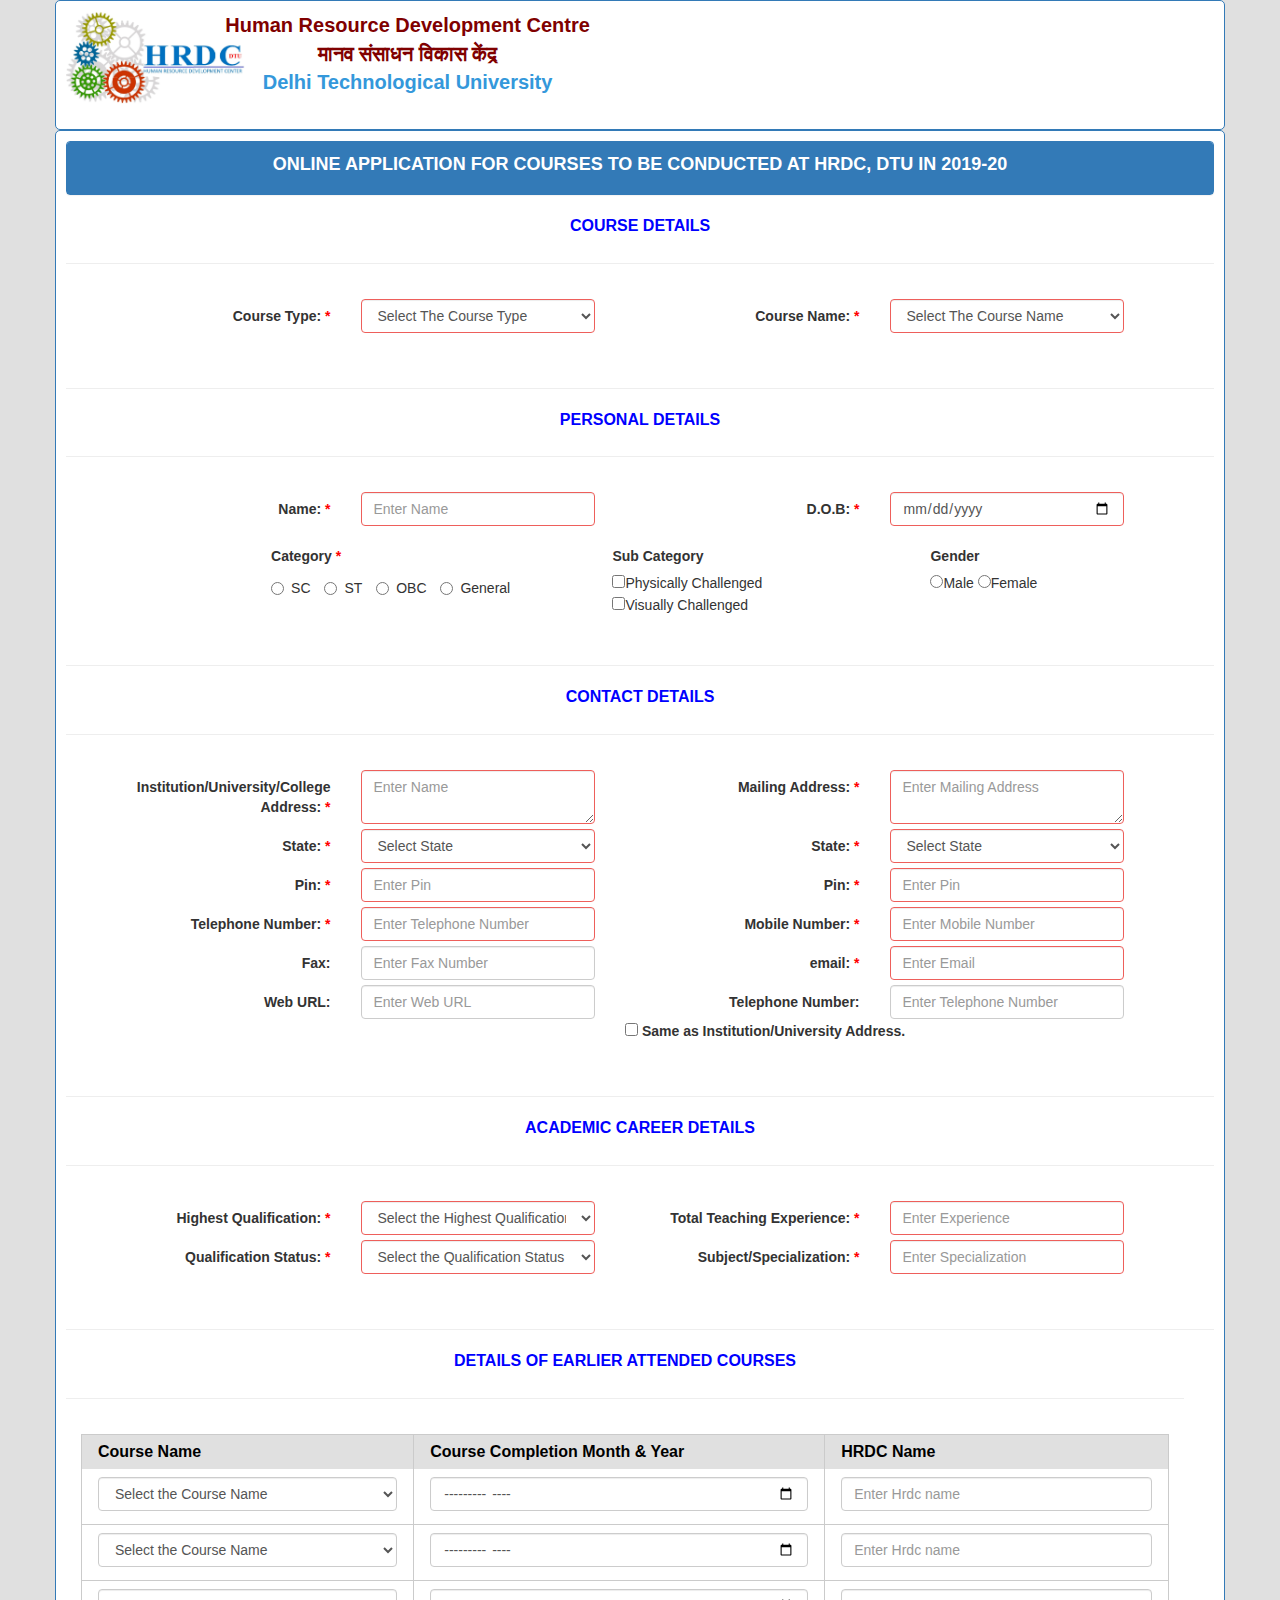
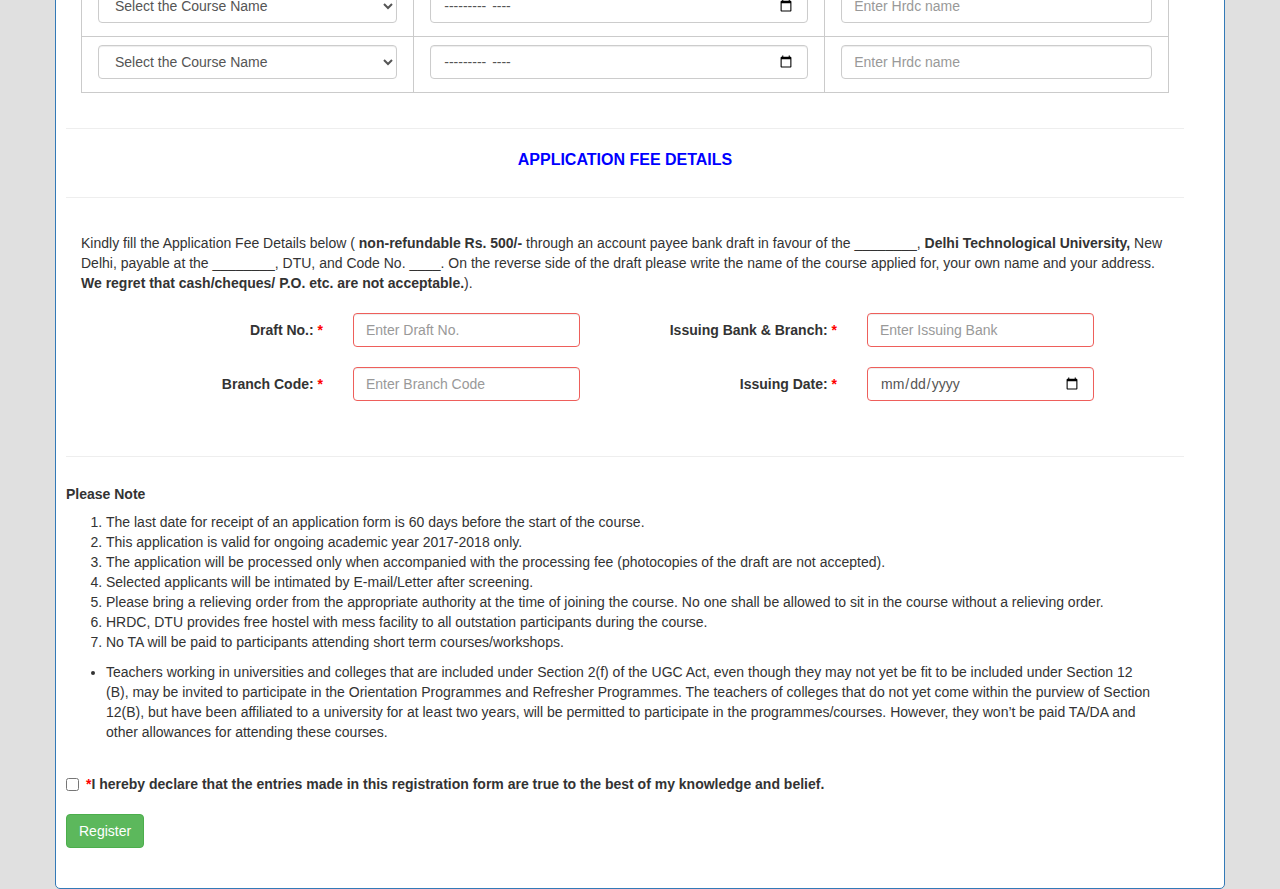
<file: Form/hrdconline.html>
<html lang="en">
<head>
  <title>Registration</title>
  <meta charset="utf-8">
  <meta name="viewport" content="width=device-width, initial-scale=1">
    <link rel="stylesheet" href="css/pure-min.css">

  <link rel="stylesheet" href="css/bootstrap.min.css"><!-- check it -->
  <script src="js/jquery.min.js"></script>
  <script src="js/jquery.validate.js"></script>
<script src="js/bootstrap.min.js"></script>
<script type="text/javascript" src="js/bootstrap-datepicker.min.js"></script>
<link rel="stylesheet" href="css/bootstrap-datepicker3.css"/>

 
  <style type="text/css">
 
  .required{
  
    color:red;
	font-weight:900;
  
  }
  
 .container {
  background-color: white;

    border: 1px solid rgb(51, 122, 183);
    padding: 10px;
    border-radius: 5px;

  }
  
 body {
	 background-color: #E0E0E0;
 }
  
  .alert{
   background-color: red;
  }
  
input:invalid,
select:invalid,
textarea:invalid,
radio:invalid,
checkbox:invalid {
 
  border-color: #ee5f5b;
  &:focus {
    border-color: darken(#ee5f5b, 10%);
    .box-shadow(0 0 6px lighten(#ee5f5b, 20%));    
  }
}

.error {
    color:red;
}


.tooltip {
    position: relative;
    display: inline-block;
    border-bottom: 1px dotted black; 
}


.tooltip .tooltiptext {
    visibility: hidden;
    width: 120px;
    background-color: #555;
    color: #fff;
    text-align: center;
    padding: 5px 0;
    border-radius: 6px;

    position: absolute;
    z-index: 1;
    bottom: 125%;
    left: 50%;
    margin-left: -60px;

  
    opacity: 0;
    transition: opacity 0.3s;
}


.tooltip .tooltiptext::after {
    content: "";
    position: absolute;
    top: 100%;
    left: 50%;
    margin-left: -5px;
    border-width: 5px;
    border-style: solid;
    border-color: #555 transparent transparent transparent;
}


.tooltip:hover .tooltiptext {
    visibility: visible;
    opacity: 1;
}

.titles
{
	color:rgb(0,0,255);font-size:16px;
	
}
  
  </style>
  
  
</head>
<body>
<div class="container">
<div class="form-horizontal">

  <center>
<div class="form-group col-md-1 col-sm-1 col-xs-3">
<img src="hrdclogo.jpg" alt="HRDC DTU LOGO" width="180px" height="93"><!-- check it -->
</div>
<div class="form-group col-md-6 col-sm-6 col-xs-9">
&nbsp;&nbsp;<span style="color:Maroon; font-size:20px;"><b>Human Resource Development Centre </b></span><br/>
&nbsp;&nbsp;<span style="color:Maroon; font-size:20px;"><b>मानव संसाधन विकास केंद्र </b></span><br/>
&nbsp;&nbsp;<span style="color:#3498DB; font-size:20px;"><b>Delhi Technological University</b></span>
</div>
<div class="form-group col-md-5 col-sm-5">
</div>
</center>
</div>
</div>

 
<div class="container">
  <form  data-toggle="validator" role ="form" id="form_save" method="post" class="form-horizontal">
 <div class="panel panel-primary">
	 <div class="panel-heading"> <center><label style="font-size:18px">ONLINE APPLICATION FOR COURSES TO BE CONDUCTED AT HRDC, DTU IN 2019-20</label></div></div>
 <div >
  <div ><center><label class="titles">COURSE DETAILS</label></div>
  <hr>
  <div class="panel-body">
	<div class="form-group col-md-6">
		<label for="course_type" class="col-sm-6 control-label">Course Type:  <span class="required">*</span></label>
		<div class="col-sm-6">
			<select class="form-control has-success has-feedback" id="course_type" name="course_type" required onchange="drop1(this.value);">
			    <option value="">Select The Course Type</option>
				<option value="1">Orientation Programme</option><option value="2">Refresher Courses</option><option value="4">Short term Courses</option><option value="5">Workshop</option>			</select>
			<script>
			function drop1(a){
			$.ajax({
           type: "POST",
           url: "data.php", // the script where you handle the form input.
           data: {key: a, type:"getList"}, // serializes the form's elements.
           success: function(data)
           {
				//var obj = JSON.parse(data);
               //alert(data); // show response from the php script.
			   document.getElementById("course_name").innerHTML=data;
           }
         });
			
			}
			</script>
			<label id="error-course_type" style="color:red"></label>
		</div>
    </div>
	<div class="form-group col-md-6">
		<label for="course_name" class="col-sm-6 control-label" >Course Name:  <span class="required">*</span></label>
		<div class="col-sm-6">
			<select class="form-control" id="course_name" name="course_name" required>
			<option value="">Select The Course Name</option>
			 <option value="1">HRDC</option><option value="2">HRDC</option><option value="4">HRDC</option><option value="5">HRDC</option>
			</select>
			<label id="error-course_name" style="color:red"></label>
		</div>
    </div>
    </div>
    </div>
	 <div >
	 <hr>
	 <div > <center><label  class="titles">PERSONAL DETAILS</label></div>
	 <hr>
	  <div class="panel-body">
	<div class="form-group col-md-6">
		<label for="name" class="col-sm-6 control-label">Name:  <span class="required">*</span></label>
		<div class="col-sm-6">
			<input type="text" id="name" name="name" class="form-control" placeholder="Enter Name" required>
			<label id="error-name" style="color:red"></label>
		</div>
    </div>
	<div class="form-group col-md-6">
		<label for="dob" class="col-sm-6 control-label">D.O.B:  <span class="required">*</span></label>
		<div class="col-sm-6">
			<input type="date" id="dob" name="dob" class="form-control" placeholder="MM/DD/YYY"  required>
						<label id="error-dob" style="color:red"></label>
		</div>
    </div>
	<div class="row" style="padding-left:17%">
	<div class="form-group col-md-4">
	<label class="col-sm-12">Category  <span class="required">*</span></label>
	<div class="col-sm-12">
	 <label class="radio-inline"><input type="radio" name="category" id="optradio" value ="SC" required>SC</label>
     <label class="radio-inline"><input type="radio" name="category" id="optradio" value ="ST" required>ST</label>
     <label class="radio-inline"><input type="radio" name="category" id="optradio" value ="OBC" required>OBC</label>
	 <label class="radio-inline"><input type="radio" name="category" id="optradio" value ="General" required>General</label>
	 <!--input type="radio" name="category" id="optradio" value ="" checked="true" style="visibility:hidden"-->
	 <label id="error-category" style="color:red"></label><br>
	 <label for="category" class="error" style="display:none;">
	</div>
	</div>
	
	
	<div class="form-group col-md-4" style="padding-left:7%">
	<label class="col-sm-12">Sub Category</label>
	<div class="col-sm-12">
	
      <input type="checkbox" name="sub_category" id="sub_category" value="Physically Challenged">Physically Challenged<br>
 
      <input type="checkbox" name="sub_category" id="sub_category" value="Visually Challenged">Visually Challenged
 
	 <!--input type="radio" name="sub_category" id="optradio1" value ="" checked="true" style="visibility:hidden"-->
	 <label id="error-sub_category" style="color:red"></label><br>
	 
	</div>
	</div>
	
	<div class="form-group col-md-4"  style="padding-left:10%">
	<label class="col-sm-12">Gender</label>
	<div class="col-sm-12">
      <input type="radio" name="gender" id="gender" value="Male" required>Male
      <input type="radio" name="gender" id="gender" value="Female" required>Female
    
	 <label for="gender" class="error" style="display:none;"><br>
	 
	</div>
	</div>
	</div>
	</div>
	</div>
	
	
	<div >
	<hr>
	<div > <center><label class="titles">CONTACT DETAILS</label></div>
	<hr>
	 <div class="panel-body">
	<div class="form-group col-md-6">
	<label for="college_address" class="col-sm-6 control-label">Institution/University/College Address:  <span class="required">*</span></label>
		<div class="col-sm-6">
			<textarea id="college_address" name="college_address" class="form-control" placeholder="Enter Name" required></textarea>
						<label id="error-college_address" style="color:red"></label><br/>
		</div>
		
	<label for="state_first" class="col-sm-6 control-label">State:  <span class="required">*</span></label>
		<div class="col-sm-6">
					<select class="form-control" id="state_first" name="state_first" required>
		<option value="">Select State</option>
<option value="Andaman and Nicobar Islands">Andaman and Nicobar Islands</option>
<option value="Andhra Pradesh">Andhra Pradesh</option>
<option value="Arunachal Pradesh">Arunachal Pradesh</option>
<option value="Assam">Assam</option>
<option value="Bihar">Bihar</option>
<option value="Chandigarh">Chandigarh</option>
<option value="Chhattisgarh">Chhattisgarh</option>
<option value="Dadra and Nagar Haveli">Dadra and Nagar Haveli</option>
<option value="Daman and Diu">Daman and Diu</option>
<option value="Delhi">Delhi</option>
<option value="Goa">Goa</option>
<option value="Gujarat">Gujarat</option>
<option value="Haryana">Haryana</option>
<option value="Himachal Pradesh">Himachal Pradesh</option>
<option value="Jammu and Kashmir">Jammu and Kashmir</option>
<option value="Jharkhand">Jharkhand</option>
<option value="Karnataka">Karnataka</option>
<option value="Kerala">Kerala</option>
<option value="Lakshadweep">Lakshadweep</option>
<option value="Madhya Pradesh">Madhya Pradesh</option>
<option value="Maharashtra">Maharashtra</option>
<option value="Manipur">Manipur</option>
<option value="Meghalaya">Meghalaya</option>
<option value="Mizoram">Mizoram</option>
<option value="Nagaland">Nagaland</option>
<option value="Orissa">Orissa</option>
<option value="Pondicherry">Pondicherry</option>
<option value="Punjab">Punjab</option>
<option value="Rajasthan">Rajasthan</option>
<option value="Sikkim">Sikkim</option>
<option value="Tamil Nadu">Tamil Nadu</option>
<option value="Tripura">Tripura</option>
<option value="Uttaranchal">Uttaranchal</option>
<option value="Uttar Pradesh">Uttar Pradesh</option>
<option value="West Bengal">West Bengal</option>
</select>
						<label id="error-state_first" style="color:red"></label><br/>
		</div>

    <label for="pin_first" class="col-sm-6 control-label">Pin:  <span class="required">*</span></label>
		<div class="col-sm-6">
			<input type="text" id="pin_first" name="pin_first" pattern="^\d{6}$" maxlength="6" class="form-control" placeholder="Enter Pin" required>
						<label id="error-pin_first" style="color:red"></label><br/>
		</div>
    <label for="tel_first" class="col-sm-6 control-label">Telephone Number: <span class="required">*</span></label>
		<div class="col-sm-6">
			<input type="text" id="tel_first" name="tel_first" class="form-control" placeholder="Enter Telephone Number" required>
						<label id="error-tel_first" style="color:red"></label><br/>
		</div>
	<label for="fax" class="col-sm-6 control-label">Fax:  </label>
		<div class="col-sm-6">
			<input type="text" id="fax" name="fax" class="form-control" placeholder="Enter Fax Number">
			<label></label>
		</div>	
	<label for="web_url" class="col-sm-6 control-label">Web URL:</label>
		<div class="col-sm-6">
			<input type="text" id="web_url" name="web_url" class="form-control" placeholder="Enter Web URL">
		</div>
	
	</div>
	

	<div class="form-group col-md-6">
	<label for="mailing_address" class="col-sm-6 control-label">Mailing Address:  <span class="required">*</span></label>
		<div class="col-sm-6">
			<textarea id="mailing_address" name="mailing_address" class="form-control" placeholder="Enter Mailing Address" required></textarea>
						<label id="error-mailing_address" style="color:red"></label><br/>
		</div>
		
	<label for="state_second" class="col-sm-6 control-label">State:  <span class="required">*</span></label>
		<div class="col-sm-6">
		
		<select class="form-control" id="state_second" name="state_second" required>
		<option value="">Select State</option>
		<option value="Andaman and Nicobar Islands">Andaman and Nicobar Islands</option>
<option value="Andhra Pradesh">Andhra Pradesh</option>
<option value="Arunachal Pradesh">Arunachal Pradesh</option>
<option value="Assam">Assam</option>
<option value="Bihar">Bihar</option>
<option value="Chandigarh">Chandigarh</option>
<option value="Chhattisgarh">Chhattisgarh</option>
<option value="Dadra and Nagar Haveli">Dadra and Nagar Haveli</option>
<option value="Daman and Diu">Daman and Diu</option>
<option value="Delhi">Delhi</option>
<option value="Goa">Goa</option>
<option value="Gujarat">Gujarat</option>
<option value="Haryana">Haryana</option>
<option value="Himachal Pradesh">Himachal Pradesh</option>
<option value="Jammu and Kashmir">Jammu and Kashmir</option>
<option value="Jharkhand">Jharkhand</option>
<option value="Karnataka">Karnataka</option>
<option value="Kerala">Kerala</option>
<option value="Lakshadweep">Lakshadweep</option>
<option value="Madhya Pradesh">Madhya Pradesh</option>
<option value="Maharashtra">Maharashtra</option>
<option value="Manipur">Manipur</option>
<option value="Meghalaya">Meghalaya</option>
<option value="Mizoram">Mizoram</option>
<option value="Nagaland">Nagaland</option>
<option value="Orissa">Orissa</option>
<option value="Pondicherry">Pondicherry</option>
<option value="Punjab">Punjab</option>
<option value="Rajasthan">Rajasthan</option>
<option value="Sikkim">Sikkim</option>
<option value="Tamil Nadu">Tamil Nadu</option>
<option value="Tripura">Tripura</option>
<option value="Uttaranchal">Uttaranchal</option>
<option value="Uttar Pradesh">Uttar Pradesh</option>
<option value="West Bengal">West Bengal</option>
</select>
						<label id="error-state_second" style="color:red"></label><br/>
		</div>

    <label for="pin_second" class="col-sm-6 control-label">Pin:  <span class="required">*</span></label>
		<div class="col-sm-6">
			<input type="text" id="pin_second" name="pin_second" pattern="^\d{6}$" maxlength="6" class="form-control" placeholder="Enter Pin" required>
						<label id="error-pin_second" style="color:red"></label><br/>
		</div>
	<label for="mobile_number" class="col-sm-6 control-label">Mobile Number:  <span class="required">*</span></label>
		<div class="col-sm-6">
		<input type="text" id="mobile_number" name="mobile_number" class="form-control" placeholder="Enter Mobile Number"  required>
						<label id="error-mobile_number" style="color:red"></label><br/>
		</div>
	<label for="email" class="col-sm-6 control-label">email:  <span class="required">*</span></label>
		<div class="col-sm-6">
			<input type="text" pattern="[a-z0-9._%+-]+@[a-z0-9.-]+\.[a-z]{2,3}$" maxlength="50" id="email" name="email" class="form-control" placeholder="Enter Email" required>
						<label id="error-email" style="color:red"></label><br/>
		</div>
		<label for="tel_second" class="col-sm-6 control-label">Telephone Number:  </label>
		<div class="col-sm-6">
			<input type="text" id="tel_second" name="tel_second" class="form-control" placeholder="Enter Telephone Number">
		</div>
		<div class="col-sm-12">
		<label><input type="checkbox"  onclick="myFunction()">    Same as Institution/University Address.</label></br>
		</div>
		
	</div>
	<!--<div class="form-group col-md-6">
	<label class="checkbox-inline"><input type="checkbox" value="Yes" name="ugc_act" id="ugc_act"><b>Certify that College/Institution/University is Under Section 2(f) & 12-b of UGC Act.</b></label>
	<label for="ugc_act" class="error" style="display:none;">
	<label id="error-ugc_act" style="color:red"></label>
	</div>-->
	</div>
     </div>
  
	  <hr>

	 <div >
	
	 <div > <center><label class="titles">ACADEMIC CAREER DETAILS</label></div>
	 <hr>
<div class="panel-body">
	 <div class="form-group col-md-6">
	<label for="qualification" class="col-sm-6 control-label">Highest Qualification:  <span class="required">*</span></label>
		<div class="col-sm-6">
			<select id="highest_qualification" name="highest_qualification" class="form-control" placeholder="Enter Highest Qualification" required>
			    <option value="">Select the Highest Qualification</option>
				<option value="Post Graduate">Post Graduation</option>
				<option value="M.Phill">M.Phill</option>
				<option value="PhD">PhD</option>
				<option value="PDF">PDF</option>
			</select>
			<label id="error-highest_qualification" style="color:red"></label>
		</div>
		<label for="qualification_status" class="col-sm-6 control-label">Qualification Status:  <span class="required">*</span></label>
		<div class="col-sm-6">
			<select class="form-control" id="qualification_status" name="qualification_status" required>
			    <option value="">Select the Qualification Status</option>
				<option value="awarded">Awarded</option>
				<option value="persuing">Persuing</option>
				<option value="submitted">Submitted</option>
			</select>
			<label id="error-qualification_status" style="color:red"></label>
		</div>
    
	</div>
	 <div class="form-group col-md-6">
		<label for="total_experience" class="col-sm-6 control-label">Total Teaching Experience:  <span class="required">*</span></label>
			<div class="col-sm-6">
				<input type="text" id="total_experience" name="total_experience" class="form-control" placeholder="Enter Experience" required>
				<label id="error-total_experience" style="color:red"></label>
			</div>
	<label for="specialization" class="col-sm-6 control-label">Subject/Specialization:  <span class="required">*</span></label>
	     <div class="col-sm-6">
			<input type="text" id="specialization" name="specialization" class="form-control" placeholder="Enter Specialization" required>
			<label id="error-specialization" style="color:red"></label>
		</div>
	</div>
</div>
	 </div>
	<hr>
	 
<div class="form-group col-md-12">
	  <div >
	 <div > <center><label class="titles">DETAILS OF EARLIER ATTENDED COURSES</label></div>
	 <hr>
	  <div class="panel-body">
	  
	  
	  <div id="get-data" align="center">
	  <table id="editable" class="pure-table pure-table-bordered col-sm-12">
    <thead>
        <tr>
            <th>Course Name</th>
            <th>Course Completion Month & Year</th>
            <th>HRDC Name</th>
        </tr>
    </thead>

    <tbody>
        <tr>
            <td>
			    <select class="form-control" id="course_name_first" name="course_name_first" >
			    <option value="">Select the Course Name</option>
				<option value="Orientation Programme">Orientation Programme</option>
				<option value="Refresher Courses">Refresher Courses</option>
				<option value="Short term Courses">Short term Courses</option>
				<option value="Workshop">Workshop</option>
			</select>
						<label id="error-course_name_first" style="color:red"></label></td>
            <td><input type="month" id="month_year" name="month_year" class="form-control" placeholder="Enter Month and Year" >
						<label id="error-month_year" style="color:red"></label></td>
            <td><input type="text" id="hrdc_name" name="hrdc_name" class="form-control" placeholder="Enter Hrdc name" >
						<label id="error-hrdc_name" style="color:red"></label></td>
        </tr>
		<tr>
            <td>
			    <select class="form-control" id="course_name_second" name="course_name_second">
			    <option value="">Select the Course Name</option>
				<option value="Orientation Programme">Orientation Programme</option>
				<option value="Refresher Courses">Refresher Courses</option>
				<option value="Short term Courses">Short term Courses</option>
				<option value="Workshop">Workshop</option>
			</select>
						<label id="error-course_name_second" style="color:red"></label></td>
            <td><input type="month" id="month_year_second" name="month_year_second" class="form-control" placeholder="Enter Month and Year">
						<label id="error-month_year_second" style="color:red"></label></td>
            <td><input type="text" id="hrdc_name_second" name="hrdc_name_second" class="form-control" placeholder="Enter Hrdc name">
						<label id="error-hrdc_name_second" style="color:red"></label></td>
        </tr>
		<tr>
            <td>
			    <select class="form-control" id="course_name_third" name="course_name_third">
			    <option value="">Select the Course Name</option>
				<option value="Orientation Programme">Orientation Programme</option>
				<option value="Refresher Courses">Refresher Courses</option>
				<option value="Short term Courses">Short term Courses</option>
				<option value="Workshop">Workshop</option>
			</select>
						<label id="error-course_name_third" style="color:red"></label></td>
            <td><input type="month" id="month_year_third" name="month_year_third" class="form-control" placeholder="Enter Month and Year">
						<label id="error-month_year_third" style="color:red"></label></td>
            <td><input type="text" id="hrdc_name_third" name="hrdc_name_third" class="form-control" placeholder="Enter Hrdc name">
						<label id="error-hrdc_name_third" style="color:red"></label></td>
        </tr><tr>
            <td>
			    <select class="form-control" id="course_name_fourth" name="course_name_fourth">
			    <option value="">Select the Course Name</option>
				<option value="Orientation Programme">Orientation Programme</option>
				<option value="Refresher Courses">Refresher Courses</option>
				<option value="Short term Courses">Short term Courses</option>
				<option value="Workshop">Workshop</option>
			</select>
						<label id="error-course_name_fourth" style="color:red"></label></td>
            <td><input type="month" id="month_year_fourth" name="month_year_fourth" class="form-control" placeholder="Enter Month and Year">
						<label id="error-month_year_fourth" style="color:red"></label></td>
            <td><input type="text" id="hrdc_name_fourth" name="hrdc_name_fourth" class="form-control" placeholder="Enter Hrdc name">
						<label id="error-hrdc_name_fourth" style="color:red"></label></td>
        </tr>
    </tbody>
</table>
	  
    </div>
	</div>
	
	</div>
	<hr>
	
		 <div >
	 <div > <center><label class="titles">APPLICATION FEE DETAILS</label></div>
	 <hr>
	  <div class="panel-body">
	  <span>Kindly fill the Application Fee Details below (<strong> non-refundable Rs. 500/-</strong> through an account payee bank draft in favour of the ________,<strong> Delhi Technological University,</strong> New Delhi, payable at the ________, DTU, and Code No. ____. On the reverse side of the draft please write the name of the course applied for, your own name and your address. <strong>We regret that cash/cheques/ P.O. etc. are not acceptable.</strong>).<br> 
         <br/></span>
	  
	 <div class="form-group col-md-6">
	<label for="draft_no" class="col-sm-6 control-label">Draft No.:  <span class="required">*</span></label>
		<div class="col-sm-6">
			<input type="text" id="draft_no" name="draft_no" class="form-control" pattern="^\d{6}$" placeholder="Enter Draft No." required>
						<label id="error-draft_no" style="color:red"></label><br/>
		</div> 
		</div> 
		<div class="form-group col-md-6">
	<label for="issuing_bank" class="col-sm-6 control-label">Issuing Bank & Branch:  <span class="required">*</span></label>
		<div class="col-sm-6">
			<input type="text" id="issuing_bank" name="issuing_bank" class="form-control" placeholder="Enter Issuing Bank" required>
						<label id="error-issuing_bank" style="color:red"></label><br/>
		</div>
		</div>
		<div class="form-group col-md-6">
	<label for="branch_code" class="col-sm-6 control-label">Branch Code:  <span class="required">*</span></label>
		<div class="col-sm-6">
			<input type="text" id="branch_code" name="branch_code" class="form-control" placeholder="Enter Branch Code" required>
						<label id="error-branch_code" style="color:red"></label><br/>
		</div>
		</div>
		<div class="form-group col-md-6">
	<label for="issuing_date" class="col-sm-6 control-label">Issuing Date:  <span class="required">*</span></label>
		<div class="col-sm-6">
			<input type="date" id="issuing_date" name="issuing_date" class="form-control" placeholder="Enter Issuing Date" required>
						<label id="error-issuing_date" style="color:red"></label><br/>
		</div>
		</div>
	
		</div>
		</div>
		
		<hr>

	<div class="form-group col-md-12">
		<h5><strong>Please Note</strong></h5>
		<ol>
			<li>	The last date for receipt of an application form is 60 days before the start of the course.</li>
			<li>	This application is valid for ongoing academic year 2017-2018 only.</li>
			<li>	The application will be processed only when accompanied with the processing fee (photocopies of the draft are not accepted).</li>
			<li>	Selected applicants will be intimated by E-mail/Letter after screening.</li>
			<li>	Please bring a relieving order from the appropriate authority at the time of joining the course. No one shall be allowed to sit in the course without a relieving order.</li>
			<li>	HRDC, DTU provides free hostel with mess facility to all outstation participants during the course.</li>
			<li>	No TA will be paid to participants attending short term courses/workshops.</li>
		</ol>

		<ul>
			<li>
					Teachers working in universities and colleges that are included under Section 2(f) of the UGC Act, even though they may not yet be fit to be included under Section 12 (B), may be invited to participate in the Orientation Programmes and Refresher Programmes. The teachers of colleges that do not yet come within the purview of Section 12(B), but have been affiliated to a university for at least two years, will be permitted to participate in the programmes/courses. However, they won’t be paid TA/DA and other allowances for attending these courses.
			</li>
		</ul>

	</div>	
	 
	 <div class="form-group col-md-12">
	<label class="checkbox-inline"><input type="checkbox" name="terms" id="terms" value="Accepted" required><b><span class="required">*</span>I hereby declare that the entries made in this registration form are true to the best of my knowledge and belief.  </b></label></br>
	<label id="error-terms" style="color:red"></label>
	<label for="terms" class="error" style="display:none;">
	</div>
	
	<input type="hidden" id="application_status_one" name="application_status_one" value="Application Registered, Receiving Pending">
	
	<div class="form-group col-md-12">
	<button type="submit" id="save" class="btn btn-success" >Register</button>
	<!--<a href="./log.php">
	<input type="button" value="Click here If Already Registered"  class="btn btn-success" style="float:right">
	</a>-->
	</div>
	
	
	<label style="visibility:hidden" id="error-mysql_errorf" name="error-mysql_errorf" ></label> 
	<label style="visibility:hidden" id="error-mysql_error" name="error-mysql_error" ></label>
	<label style="visibility:hidden" id="error-pin_first1" name="error-pin_first1" ></label>
	<label style="visibility:hidden" id="error-pin_second1" name="error-pin_second1" ></label>
	<label style="visibility:hidden" id="error-mobile_number1" name="error-mobile_number1" ></label>
	<label style="visibility:hidden" id="error-email1" name="error-email1" ></label>
 </form>

 <div class="modal fade" id="myModal" role="dialog">
    <div class="modal-dialog">
    
      <!-- Modal content-->
      <div class="modal-content">
        <div class="modal-header">
          <button type="button" class="close" data-dismiss="modal">&times;</button>
          <h4 class="modal-title">WARNING</h4>
        </div>
        <div class="modal-body">
          <p id="submitted_1">Please check the form carefully. Once you submitted the form you cannot make any changes!</p>
        </div>
		
        <div class="modal-footer">
          <button type="button" class="btn btn-default" data-dismiss="modal" id="fsubmit">Submit</button>
          <button type="button" class="btn btn-default" data-dismiss="modal">Cancel</button>
        </div>
      </div>
      
    </div>
  </div>
</div>
<script>
function myFunction() {
var x1 = document.getElementById("college_address").value;
    document.getElementById("mailing_address").innerHTML=x1;
var x2 = document.getElementById("state_first").value;
    document.getElementById("state_second").setAttribute("value", x2);
var x3 = document.getElementById("pin_first").value;
    document.getElementById("pin_second").setAttribute("value", x3); 
var x4 = document.getElementById("tel_first").value;
    document.getElementById("tel_second").setAttribute("value", x4);	
}
$(document).ready(function(){
	


    $("#form_save").validate({
        rules: {
            course_type: {
                required: true
            }, 
			
			course_name: {
                required: true
            }, 
			
			name: {
                required: true
            }, 
			
			dob: {
                required: true
            }, 
			
			category: {
                required: true,
				 minlength: 1
            },
			
			
			
			college_address: {
                required: true
            }, 
			state_first: {
                required: true
            }, 
			
			pin_first: {
                required: true,
				number: true
            }, 
			
			tel_first: {
                required: true
            }, 
			
			mailing_address: {
                required: true
            },
			
			state_second: {
                required: true
            },
			
			pin_second: {
                required: true,
				number: true
            },	
			mobile_number: {
                required: true,
				laxEmail: true
            },
			email: {
                required: true,
				email: true
            },
			
        },
        messages: {
            pin_first: {
                required: "this field is required",
                number: "This is Invalid Pin"
            }, pin_second: {
                required: "this field is required",
                number: "This is Invalid Pin"
            },
            email: {
                required: "Enter recipient name",
                minlength: "Name should be at least {0} characters long" // <-- removed underscore
            }
        },
        submitHandler: function (form) { // for demo
			$('#myModal').modal('show'); // for demo
            return false;  // for demo
        }
		
    });

    $("#fsubmit").click(function(e){

        var i;
        var url = "data.php"; // the script where you handle the form input.
   
		$.ajax({
           type: "POST",
           url: url,
           data: $("#form_save").serialize(), // serializes the form's elements.
           success: function(data)   
           { 
		   
			var obj = JSON.parse(data);
			window.location="./cnf.php";
			}
 });

    e.preventDefault();
    });
	jQuery.validator.addMethod("laxEmail", function(value) {
	var inputtxt = document.getElementById("mobile_number").value;
	return /^[789]\d{9}$/.test(inputtxt);
 }, "Please specify a valid phone number" );


 
});
</script>
</body>
</html>
</file>
